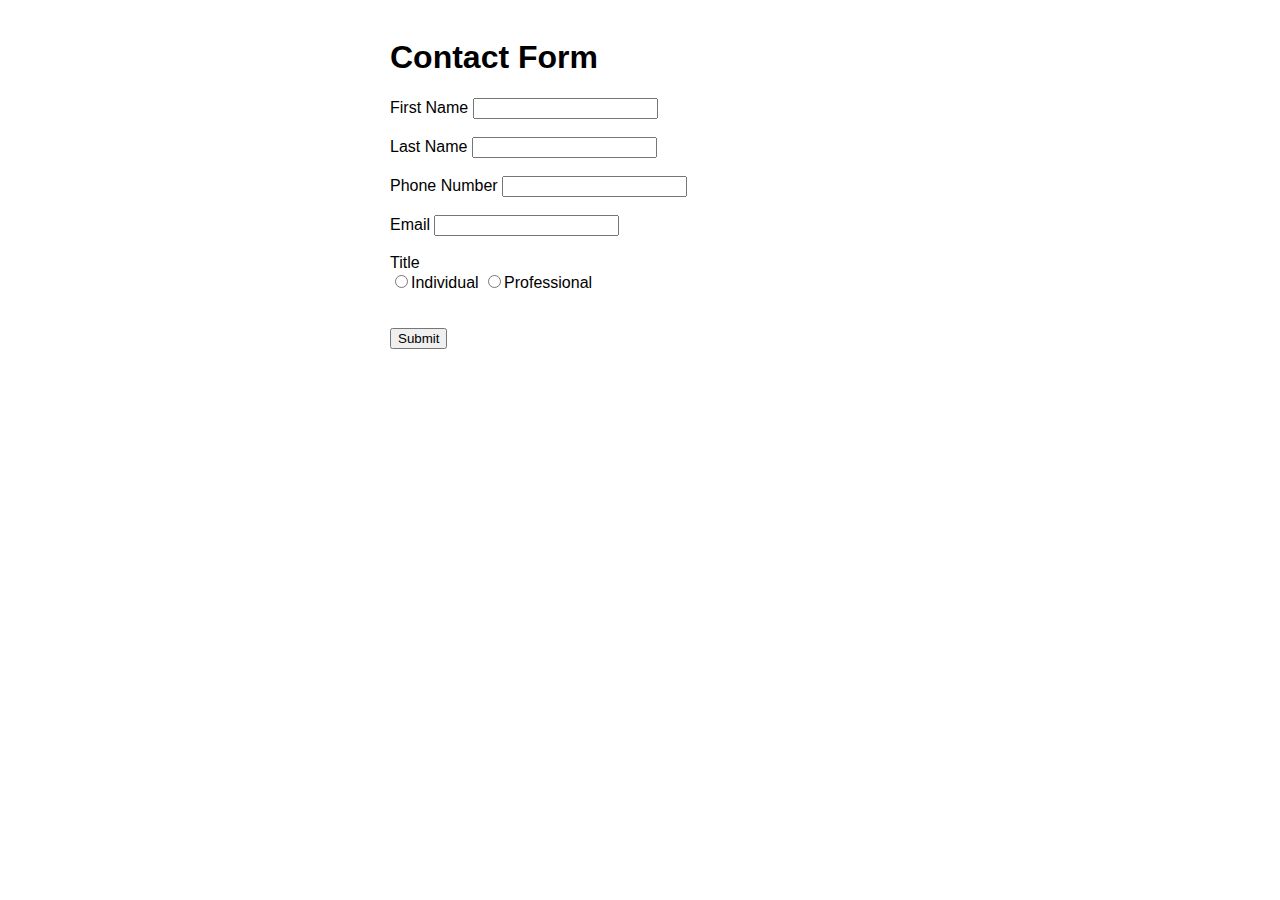
<file: index.html>
<!DOCTYPE html>
<html>
  <head>
    <title>Registration Page</title>
    <style>
      .panel-body {
        max-width: 500px;
        margin: auto;
        padding: 10px;
      }
    </style>
  </head>

  <body>
    <font face = "Arial">
      <div class="panel-body">
        <h1>Contact Form</h1>
        <form action="connect.php" method="post">
          <div class="form-group">
            <label for="firstName">First Name</label>
            <input
              type="text"
              class="form-control"
              id="firstName"
              name="firstName"
            /><br><br>
          </div>
          <div class="form-group">
            <label for="lastName">Last Name</label>
            <input
              type="text"
              class="form-control"
              id="lastName"
              name="lastName"
            /><br><br>
          </div>
          <div class="form-group">
            <label for="number">Phone Number</label>
            <input
              type="number"
              class="form-control"
              id="number"
              name="number"
            /><br><br>
          </div>
          <div class="form-group">
            <label for="email">Email</label>
            <input
              type="text"λ
              class="form-control"
              id="email"
              name="email"
            /><br><br>
          </div>
          <div class="form-group">
            <label for="title">Title</label>
            <div>
              <label for="individual" class="radio-inline"
                ><input
                  type="radio"
                  name="title"
                  value="i"
                  id="individual"
                />Individual</label
              >
              <label for="professional" class="radio-inline"
                ><input
                  type="radio"
                  name="title"
                  value="p"
                  id="professional"
                />Professional</label
              >
            </div><br><br>
          </div>
          <input type="submit" class="btn btn-primary" />
        </form>
    </div>
  </div>  
  </body>
</html>
</file>
